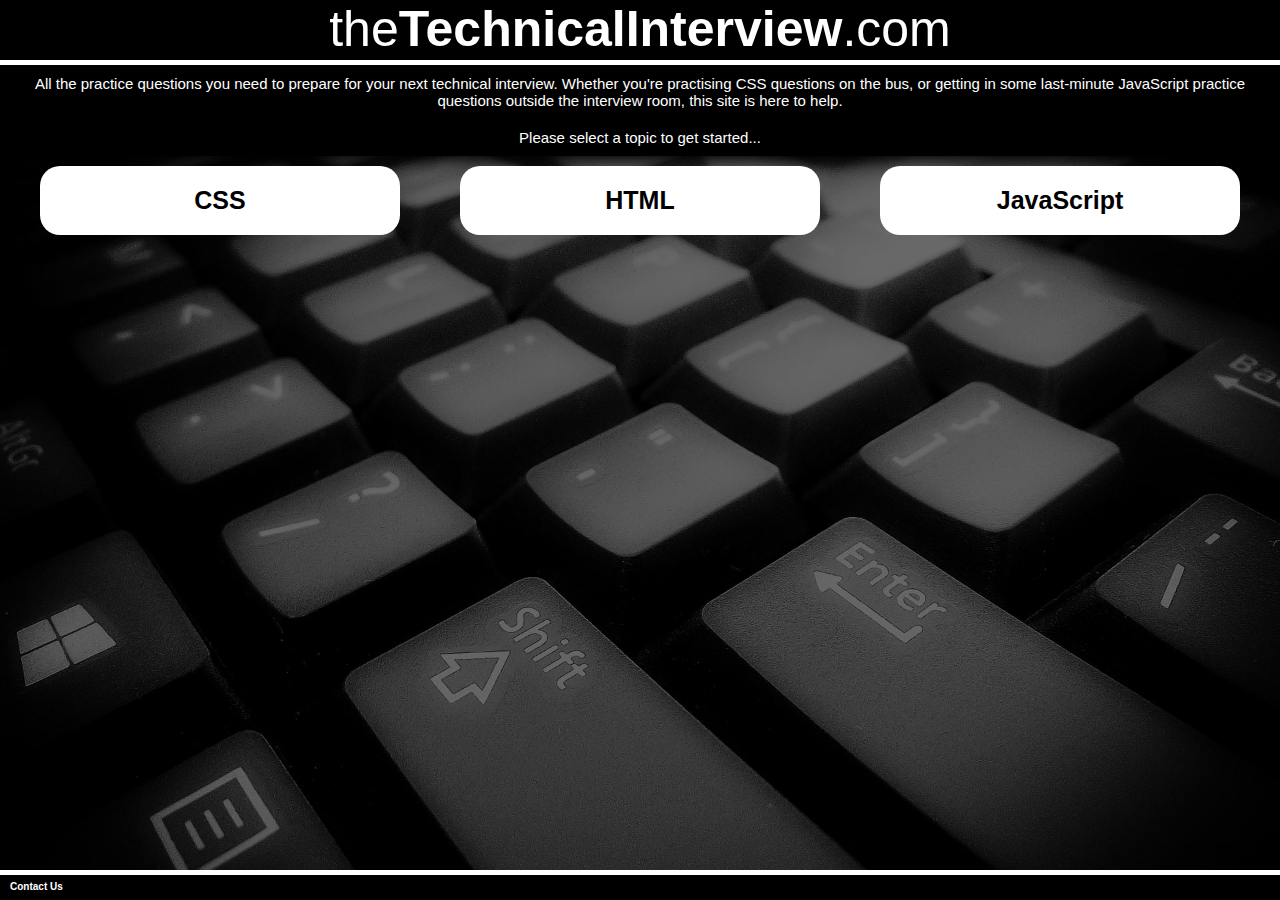
<file: index.html>
<!doctype html>
<html lang="en" ng-app="theTechnicalInterviewApp">
<head>
    <meta content="width=device-width, initial-scale=1.0" name="viewport">

    <title>the Technical Interview</title>

    <link type="text/css" href="css/tti.min.css" rel="stylesheet" />

    <script src="//platform.twitter.com/widgets.js"></script>
    <script src="js/vendor.min.js"></script>
    <script src="js/tti.min.js"></script>
</head>
    <body>
        <header>
            <section class="logo">
                <a href="#/">
                    <span class="logo-large">the<span class="bold">TechnicalInterview</span>.com</span></span>
                    <span class="logo-small">t<span class="bold">TI</span></span></span>
                </a>
            </section>
        </header>
        <section class="main">
            <div ng-view class="view-frame" ng-hide="showContact"></div>
            <section class="get-in-touch" ng-show="showContact">
                <p>Got a suggestion for a new topic you'd like to see added? Have we helped you pass a technical interview
                    and you want to share your success? Whatever you've got to say, get in touch in one of these ways:</p>
                <ul>
                    <li>
                        <a href="https://twitter.com/theTechIntrview" class="twitter-follow-button" data-show-count="false" data-size="large">Follow @theTechIntrview</a>
                    </li>
                    <li>
                        <a href="https://www.facebook.com/thetechnicalinterview" target="_newtab" class="facebook-logo"></a>
                    </li>
                    <li>
                        <a class="email-link" href="mailto:thetechnicalinterview@gmail.com">Email us<span> at thetechnicalinterview@gmail.com</span></a>
                    </li>
                </ul>
                <a class="play" ng-click="showContact=false">Close</a>
            </section>
        </section>
        <footer>
            <section class="contact">
                <a ng-click="showContact=!showContact" class="contact-us">Contact Us</a>
            </section>
        </footer>
    </body>
</html>
</file>
<file: css/tti.min.css>
body,header{font-family:Tahoma,Geneva,sans-serif}.logo a,a.contact-us,body{color:#fff}.intro,.intro-full,.logo,.question-text{text-align:center;box-sizing:border-box}.bold,.email-link{font-weight:700}.contact a,.option label{-webkit-tap-highlight-color:transparent}.email-link,.logo a,.play,a.contact-us{text-decoration:none}body{margin:0;display:flex;flex-flow:column;min-height:100vh;font-size:10px}header{height:60px;background-color:#000;border-bottom:5px solid #fff}.logo{font-size:5em}.logo-large{display:none}.logo-small{display:inline}.main{flex:2;min-height:400px;background:url(../img/keyboard.jpg);background-size:cover}.intro,.intro-full,.question-text{font-size:1.5em;width:100%;display:block;padding:10px;background-color:#000}.intro{box-shadow:0 5px 15px #000}.intro-full{display:none}.question,.topics{padding:0 40px}.answer,.get-in-touch,.topic-listing a{border-radius:20px;padding:20px;box-sizing:border-box;color:#000;text-align:center}.topic-listing{list-style:none}.answer,.topic-listing a{width:100%;float:left;display:inline-block;text-decoration:none;background:#fff;font-weight:700;font-size:2.5em;margin-bottom:20px}.get-in-touch{background-color:#fff;min-height:160px;margin:50px 40px;font-size:1.5em;overflow:hidden}.get-in-touch ul{padding:0}.get-in-touch li{list-style:none;margin-bottom:15px}.facebook-logo{display:inline-block;width:120px;height:23px;background:url(../img/facebook-find-us.png) no-repeat;background-size:120px}.email-link{color:#fff;padding:10px 15px;border-radius:5px;display:inline-block;cursor:pointer;background-color:#4169e1}.question-count,.topic-detail,footer{background-color:#000;font-weight:700}.email-link span{display:none}footer{border-top:5px solid #fff;height:25px}.contact{float:left;margin-left:10px;margin-top:6px}.contact a{cursor:pointer}.copyright{float:right;margin-right:10px;margin-top:6px}.question-count,.topic-detail{padding:5px 10px;font-size:1.2em;height:15px;display:inline-block}.topic-detail{width:110px;border-radius:0 0 150px;box-shadow:0 -5px 0 0 #fff,-1px 0 5px #000,0 3px 5px #000}.question-count{width:50px;float:right;border-radius:0 0 0 150px;text-align:right;box-shadow:0 -5px 0 0 #fff,1px 0 5px #000,0 3px 5px #000}.correct,.incorrect,.settings,.summary{box-sizing:border-box;text-align:center}.counter-label,.topic-label{display:none}.question-text{font-weight:700;border-radius:20px;box-shadow:0 0 10px 3px #fff}.answer{font-size:1.7em;min-height:140px;display:table;cursor:pointer}.answer span{display:table-cell;vertical-align:middle}.correct,.incorrect{width:100%;min-height:140px;display:table;background-color:#fff;font-size:1.5em;padding:5px;border-radius:20px}.content{display:table-cell;vertical-align:middle}.continue,.option label{display:inline-block;font-weight:700;cursor:pointer}.correct{box-shadow:0 0 10px 3px green;color:green;border:5px solid green}.incorrect{box-shadow:0 0 10px 3px red;color:red;border:5px solid red}.correct p,.incorrect p{margin:5px 0}.correct p:first-child,.incorrect p:first-child{font-size:1.7em}.continue{color:#fff;padding:10px 15px;border-radius:5px;margin:10px 0}.correct .continue{background-color:green}.incorrect .continue{background-color:red}.settings,.summary{background-color:#fff;min-height:160px;border-radius:20px;padding:20px;color:#000;margin:50px 40px 0;font-size:1.5em}.settings p:first-child,.summary p:first-child{font-weight:700;font-size:1.1em}.summary p{font-size:1.1em}.option label{line-height:34px;vertical-align:middle;margin-bottom:10px;width:145px}.option input{display:none}.custom-radio,.play{display:inline-block}.custom-radio{width:25px;height:25px;border-radius:100%;border:3px solid #000;background-color:#fff;box-shadow:inset 0 0 0 4px #fff;float:left;margin-right:10px}.play,input:checked+.custom-radio{background-color:#000}.play{color:#fff;padding:10px 15px;border-radius:5px;margin:10px 0;font-weight:700;cursor:pointer}@media (min-width:500px) and (max-width:1023px){.topic-listing:nth-child(odd) a{margin-right:6%}.topic-listing a{width:47%}}@media (min-width:500px){.answer:nth-child(odd){margin-right:6%}.answer{width:47%}.get-in-touch{width:50%;margin-left:auto;margin-right:auto}}@media (min-width:768px){.logo-large{display:inline}.logo-small{display:none}.intro-full{display:block}.email-link span{display:inline}}@media (min-width:1024px){.topic-listing:nth-child(3n+3) a{margin-right:0}.topic-listing a{margin-right:5%;width:30%}}@media (min-width:500px){.question-count{width:110px}.counter-label,.topic-label{display:inline}.correct,.question-text,.settings,.summary{width:50%;margin-left:auto;margin-right:auto}}@media (min-width:1024px){.incorrect{width:50%;margin-left:auto;margin-right:auto}}
</file>
